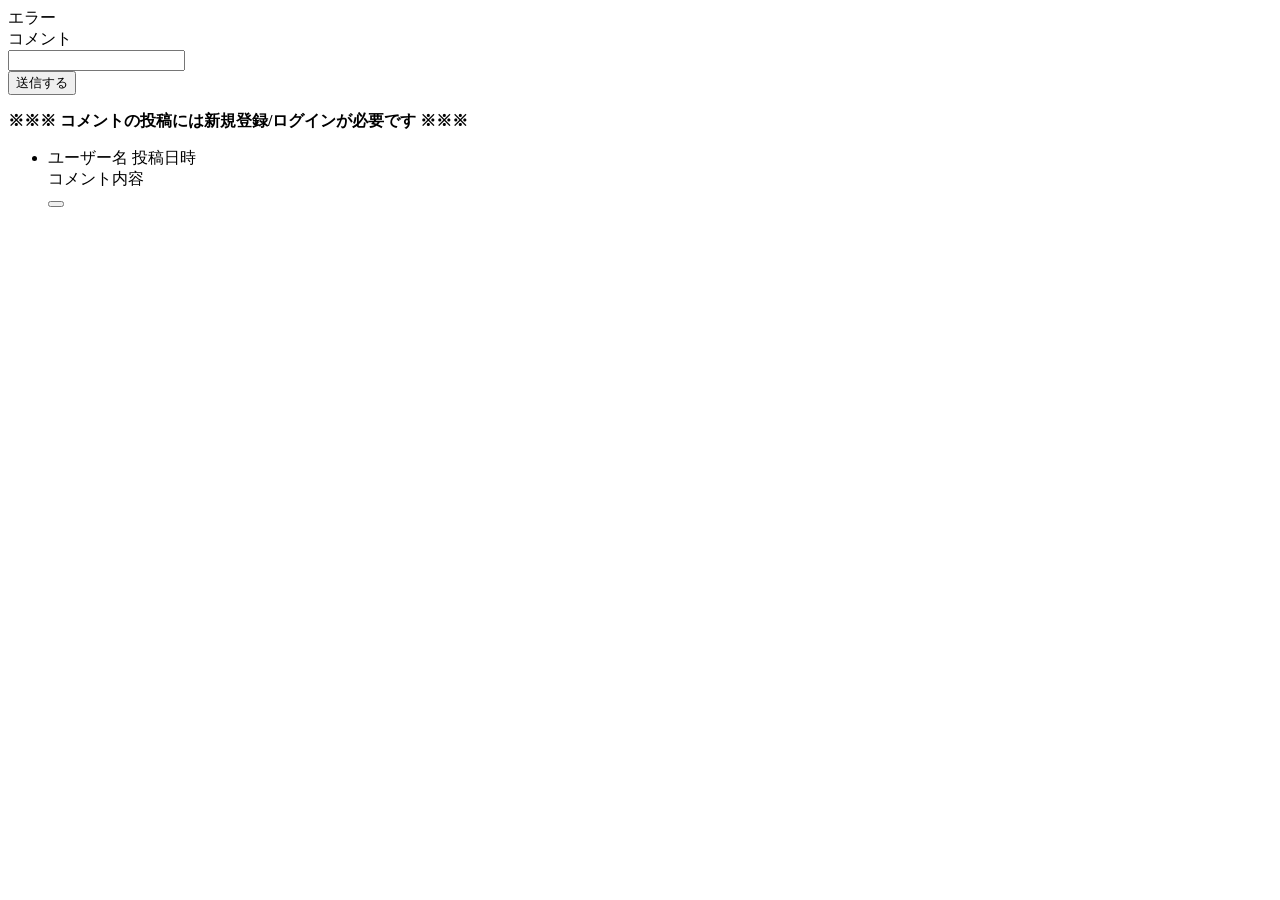
<file: protospace-b/src/main/resources/templates/comment.html>
<!DOCTYPE html>
<html xmlns:th="http://www.thymeleaf.org">

<body>
  <div th:fragment="comment">
    <!-- コメントフォーム -->
    <div class="comment_wrapper">

      <div th:if="${#authorization.expression('isAuthenticated()')}">
        <form class="form" th:action="@{/prototype/{prototypeId}/comment(prototypeId=${prototype.id})}" method="post"
          th:object="${commentForm}">
          <div th:if="${#fields.hasErrors('text')}" th:errors="*{text}">エラー</div>

          <div class="field">
            <label for="text" class="comment-title">コメント</label>
            <br>
            <input type="text" class="form-name" id="text" th:field="*{text}" />
          </div>
          <div class="actions">
            <input type="submit" value="送信する" class="action-btn" />
          </div>
        </form>
      </div>

      <div th:if="${#authorization.expression('!isAuthenticated()')}">
        <strong>
          <p class="attention">※※※ コメントの投稿には新規登録/ログインが必要です ※※※</p>
        </strong>
      </div>

      <!-- コメントリスト -->
      <ul class="comments_list">
        <li th:each="comment : ${comments}" class="comment-item">
          <div class="comment-header">
            <a th:href="@{/users/{userId}(userId=${comment.user.id})}" class="user-name">
              <span th:text="${comment.user.nickname}">ユーザー名</span>
            </a>
            <span class="timestamp" th:text="${#temporals.format(comment.createdAt, 'yyyy/MM/dd HH:mm')}">投稿日時</span>
          </div>
          <div class="comment-content">
            <span th:text="${comment.text}">コメント内容</span>
          </div>

          <!-- 削除ボタン -->
          <th:block th:if="${#authorization.expression('isAuthenticated()') and 
            (#authentication?.principal?.id == comment.user.id or 
            #authorization.expression('hasRole(''ROLE_MODERATOR'') or hasRole(''ROLE_ADMIN'')'))}">
            <form th:action="@{/prototypes/{prototypeId}/comment/delete(prototypeId=${prototype.id})}" method="post"
              class="delete-form" onsubmit="return confirm('本当に削除しますか?');">
              <input type="hidden" name="commentId" th:value="${comment.id}" />
              <button type="submit" class="delete-btn" title="コメント削除" >
                <i class="fas fa-trash-alt"></i>
              </button>
            </form>
          </th:block>
        </li>
      </ul>
    </div>
  </div>
</body>

</html>
</file>
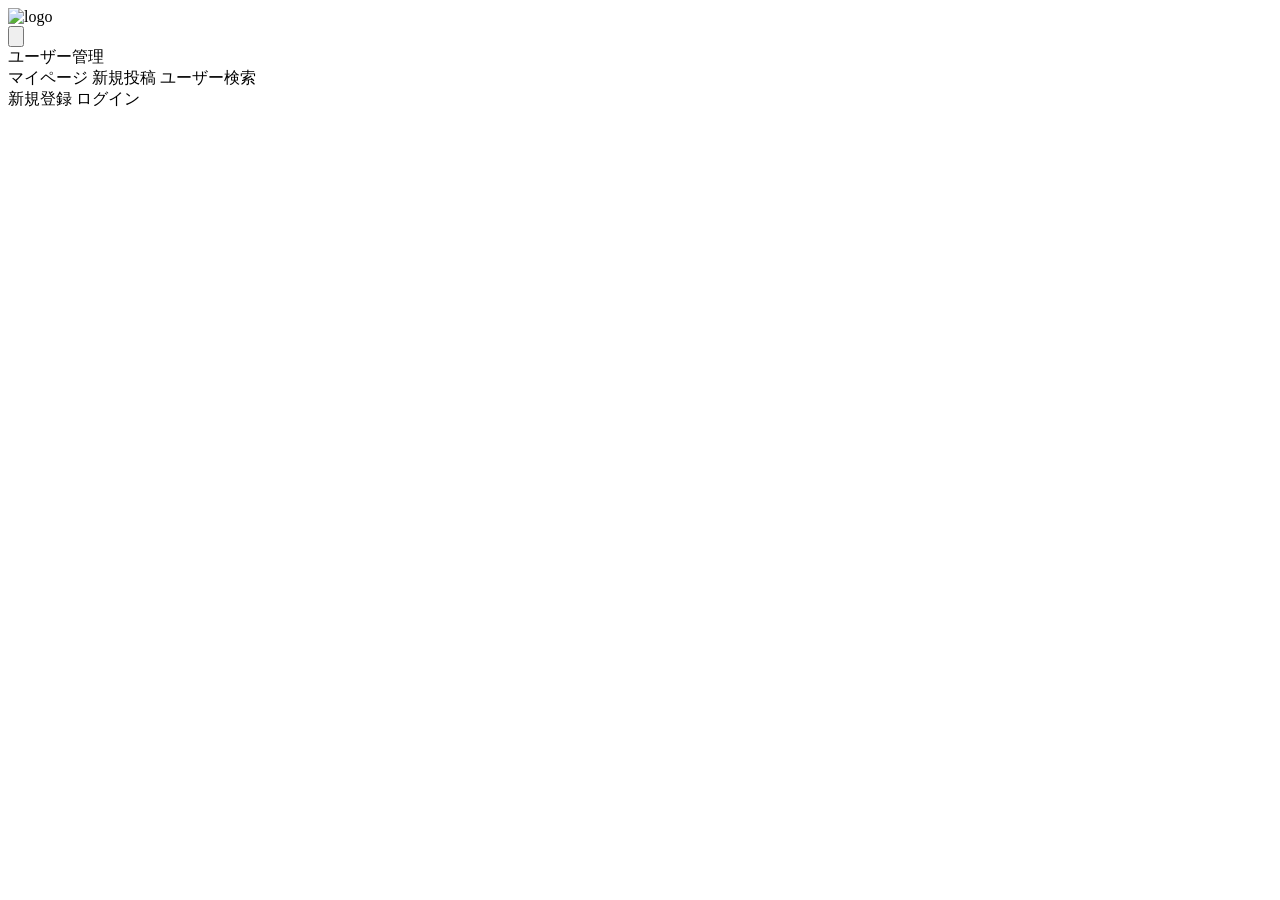
<file: protospace-b/src/main/resources/templates/header.html>
<!DOCTYPE html>
<html xmlns:th="http://www.thymeleaf.org" lang="ja">
<link rel="stylesheet" th:href="@{/css/style.css}" />

<header class="header" th:fragment="header">
  <div class="inner">
    <div class="nav">
      <div class="nav_left">
        <a class="title" th:href="@{/}">
          <img class="logo" th:src="@{/image/logo.png}" alt="logo">
        </a>
      </div>
      <div class="nav_right" th:if="${#authorization.expression('isAuthenticated()')}">
        <button id="notificationButton" class="notification-btn">
          <svg xmlns="http://www.w3.org/2000/svg" fill="none" viewBox="0 0 24 24" stroke="currentColor">
            <path stroke-linecap="round" stroke-linejoin="round"
              d="M14.857 17.082a23.848 23.848 0 0 0 5.454-1.31A8.967 8.967 0 0 1 18 9.75V9A6 6 0 0 0 6 9v.75a8.967 8.967 0 0 1-2.312 6.022c1.733.64 3.56 1.085 5.455 1.31m5.714 0a24.255 24.255 0 0 1-5.714 0m5.714 0a3 3 0 1 1-5.714 0"
            />
          </svg>
        </button>
        <!-- ユーザー管理リンク（モデレータ or 管理者だけに表示） -->
        <div th:if="${userRole == 'ROLE_MODERATOR' or userRole == 'ROLE_ADMIN'}">
          <a th:href="@{/moderate/users}" class="nav_btn">ユーザー管理</a>
        </div>
        <a th:href="@{/users/{userId}(userId=${loginUser})}" class="nav_btn">マイページ</a>
        
        <a class="nav_btn" th:href="@{/prototype/prototypeNew}">新規投稿</a>
        <a class="nav_btn" th:href="@{/users/search}">ユーザー検索</a>
      </div>
      <div class="nav_right" th:if="${#authorization.expression('!isAuthenticated()')}">
        <a class="nav_btn" th:href="@{/users/sign_up}">新規登録</a>
        <a class="nav_btn" th:href="@{/users/login}">ログイン</a>
      </div>
    </div>
  </div>

  <div id="notificationModal" class="modal" style="display: none;">
    <div class="modal-content">
      <span id="closeModal" class="close">&times;</span>
      <ul id="notificationList"></ul>
    </div>
  </div>

  <script th:src="@{/javascript/notification.js}" defer></script>

</header>
</html>
</file>
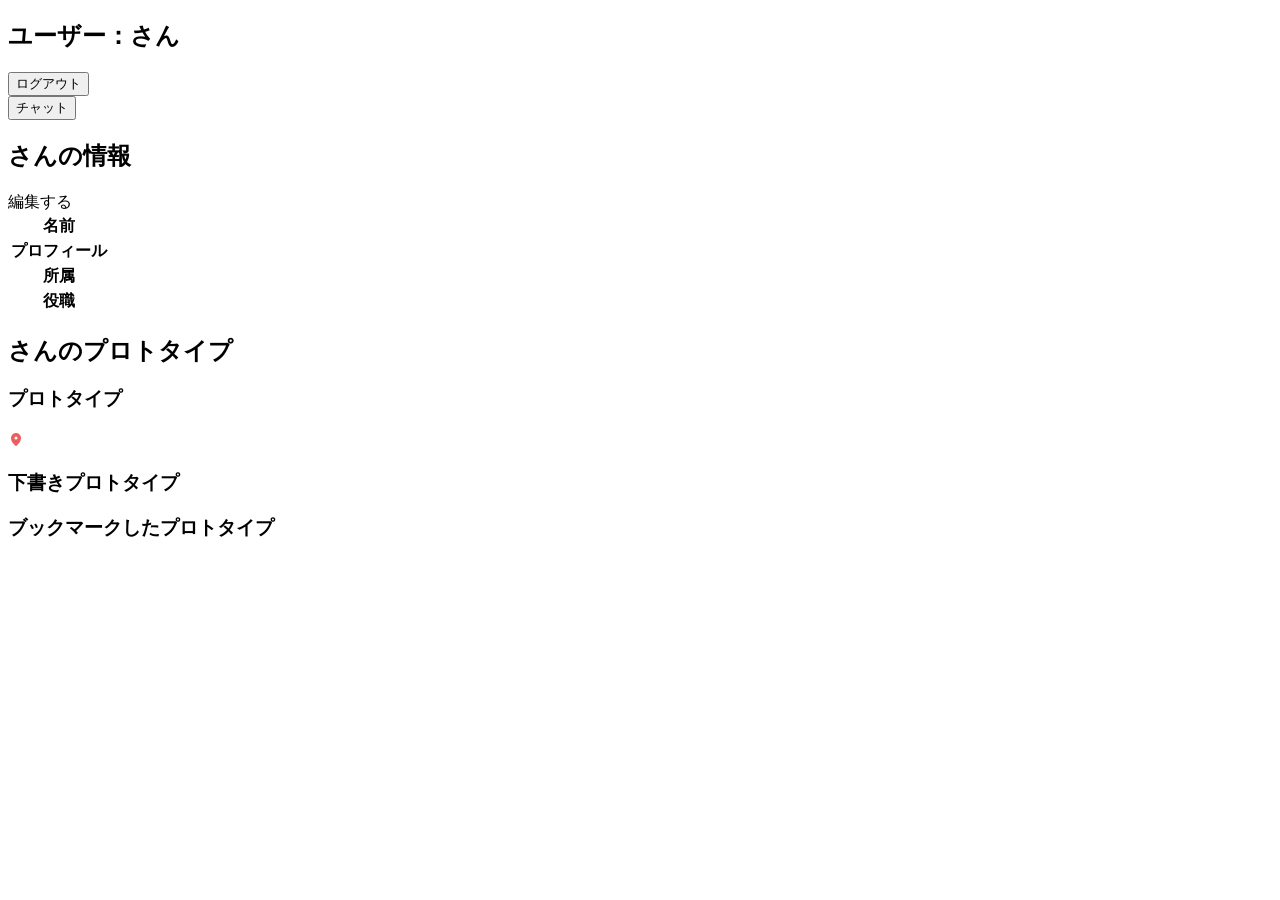
<file: protospace-b/src/main/resources/templates/users/detail.html>
<!DOCTYPE html>
<html xmlns:th="http://www.thymeleaf.org" lang="ja">

<head>
  <meta name="_csrf" th:content="${_csrf.token}" />
  <meta name="_csrf_header" th:content="${_csrf.headerName}" />
  <link th:href="@{/css/style.css}" rel="stylesheet" type="text/css">
  <link th:href="@{/css/prototypes.css}" rel="stylesheet" type="text/css">
  <link th:href="@{/css/tags.css}" rel="stylesheet" type="text/css">
  <link th:href="@{/css/userDetail.css}" rel="stylesheet" type="text/css">
  <link th:href="@{/css/edit.css}" rel="stylesheet" type="text/css">
</head>

<body>
  <div th:insert="~{header :: header}"></div>
  <div class="main">
    <div class="inner">
      <div class="user_info_wrapper">
        <div class="user_name">
          <div class="user-info-header">
            <h2>ユーザー：<span th:text="${user.nickname}"></span>さん</h2>
            <div class="user-actions" th:if="${#authorization.expression('isAuthenticated()') and #authentication?.principal.getId() == user.id}">
              <form th:action="@{/users/logout}" method="POST">
                <button type="submit" class="action-btn action-btn-user" rel="nofollow" data-method="delete">ログアウト</button>
              </form>
            </div>
            <div class="user-actions" th:if="${#authorization.expression('isAuthenticated()') and #authentication?.principal.getId() != user.id}">
              <form method="post" th:action="@{/dm/{id}(id=${user.id})}">
                <input type="hidden" th:name="${_csrf.parameterName}" th:value="${_csrf.token}" />
                <button type="submit" class="action-btn action-btn-user">チャット</button>
              </form>
            </div>
          </div>
        </div>
        <div class="user_table_top">
          <h2 class="bracket-title"><span th:text="${user.nickname}"></span>さんの情報</h2>
          <div class="user-actions" th:if="${#authorization.expression('isAuthenticated()') and #authentication?.principal.getId() == user.id}">
            <a th:href="@{/users/{userId}/edit(userId=${user.id})}" class="action-btn action-btn-user" >編集する</a>
          </div>
        </div>
        <div class="user_info_table_wrapper">
          <table class="user-info-table">
            <tbody>
              <tr>
                <th>名前</th>
                <th><span th:text="${user.nickname}"></span></th>
              </tr>
              <tr>
                <th>プロフィール</th>
                <th><span th:text="${user.profile}"></span></th>
              </tr>
              <tr>
                <th>所属</th>
                <th><span th:text="${user.affiliation}"></span></th>
              </tr>
              <tr>
                <th>役職</th>
                <th><span th:text="${user.position}"></span></th>
              </tr>
            </tbody>
          </table>
        </div>
      </div>


      <h2 class="bracket-title"><span th:text="${user.nickname}"></span>さんのプロトタイプ</h2>

      <h3>プロトタイプ</h3>
      <div class="card_wrapper">
        <div class="card" th:each="prototype : ${sortedByPinPrototypes}">
          <div class="pined_icon" th:if="${prototype.pin} and ${#strings.equals(pageType, 'detail')}">
            <svg width="16" height="16" viewBox="0 0 16 16" fill="#ec5f5f">
              <path 
                fill-rule="evenodd" 
                d="m7.539 14.841.003.003.002.002a.755.755 0 0 0 .912 0l.002-.002.003-.003.012-.009a5.57 5.57 0 0 0 .19-.153 15.588 15.588 0 0 0 2.046-2.082c1.101-1.362 2.291-3.342 2.291-5.597A5 5 0 0 0 3 7c0 2.255 1.19 4.235 2.292 5.597a15.591 15.591 0 0 0 2.046 2.082 8.916 8.916 0 0 0 .189.153l.012.01ZM8 8.5a1.5 1.5 0 1 0 0-3 1.5 1.5 0 0 0 0 3Z" 
                clip-rule="evenodd"
              />
            </svg>
          </div>
          <div th:replace="~{card :: card(${prototype})}"></div>
        </div>
      </div>

      <th:block th:if="${draftPrototypes != null} and ${#lists.size(draftPrototypes)} > 0">
        <h3>下書きプロトタイプ</h3>
        <div class="card_wrapper">
          <div class="card" th:each="prototype : ${draftPrototypes}">
            <div th:replace="~{card :: card(${prototype})}"></div>
          </div>
        </div>
      </th:block>

      <!-- ブックマークした投稿の一覧表示 -->
      <h3>ブックマークしたプロトタイプ</h3>
      <div th:replace="~{prototype/bookmark :: bookmark}"></div>
    </div>
  </div>
  <div th:insert="~{footer :: footer}"></div>
</body>

</html>
</file>
